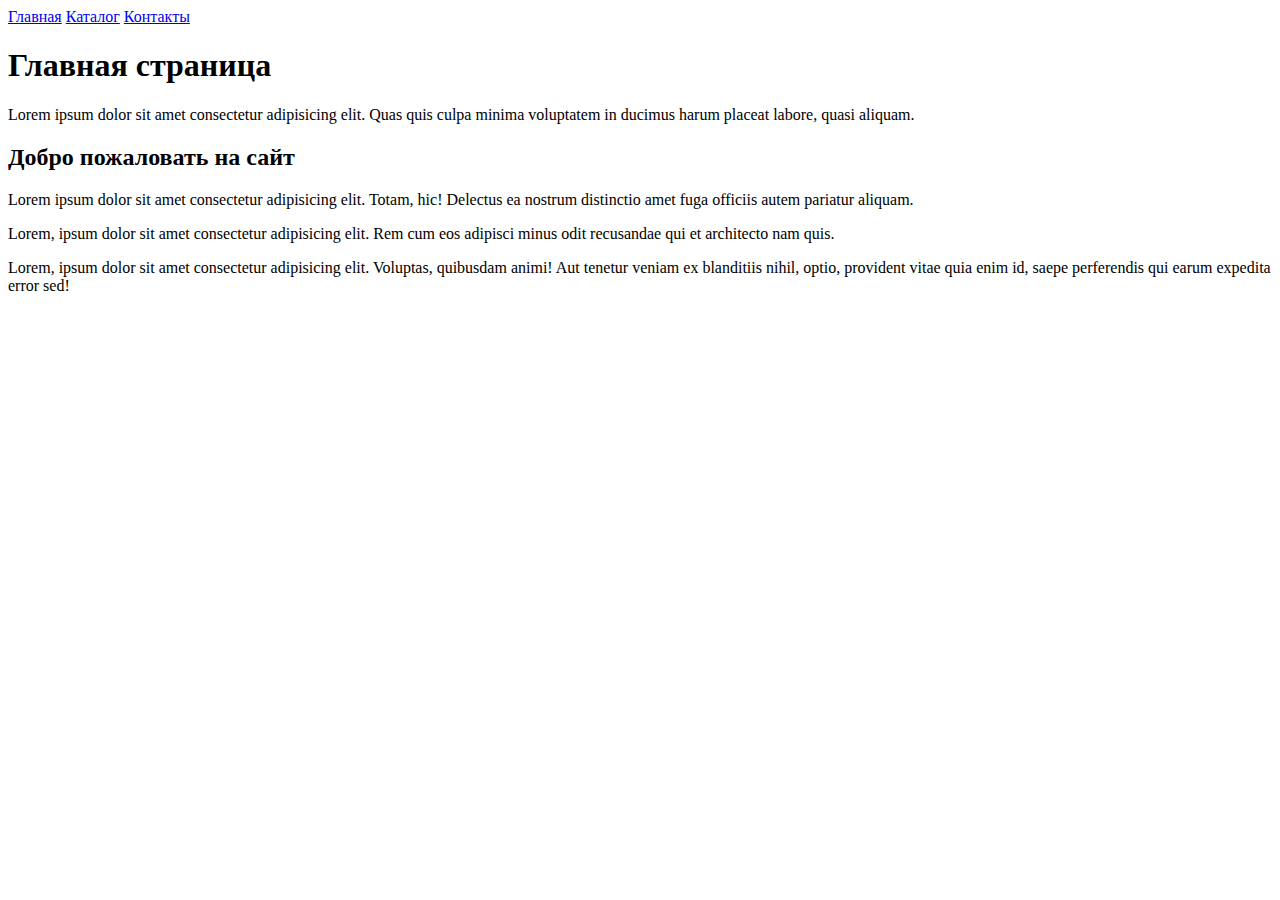
<file: HW01/index.html>
<!DOCTYPE html>
<html lang="en">
<head>
    <meta charset="UTF-8">
    <meta name="viewport" content="width=device-width, initial-scale=1.0">
    <title>Главная страница</title>
</head>
<body>
    
    <a href="#">Главная</a>
    <a href="./catalog/catalog.html">Каталог</a>
    <a href="./contact.html">Контакты</a>
    <h1>Главная страница</h1>
    <p>Lorem ipsum dolor sit amet consectetur adipisicing elit. Quas quis culpa minima voluptatem in ducimus harum placeat labore, quasi aliquam.</p>
    <h2>Добро пожаловать на сайт</h2>
    <p>Lorem ipsum dolor sit amet consectetur adipisicing elit. Totam, hic! Delectus ea nostrum distinctio amet fuga officiis autem pariatur aliquam.</p>
    <p>Lorem, ipsum dolor sit amet consectetur adipisicing elit. Rem cum eos adipisci minus odit recusandae qui et architecto nam quis.</p>
    <p>Lorem, ipsum dolor sit amet consectetur adipisicing elit. Voluptas, quibusdam animi! Aut tenetur veniam ex blanditiis nihil, optio, provident vitae quia enim id, saepe perferendis qui earum expedita error sed!</p>

    
</body>
</html>
</file>
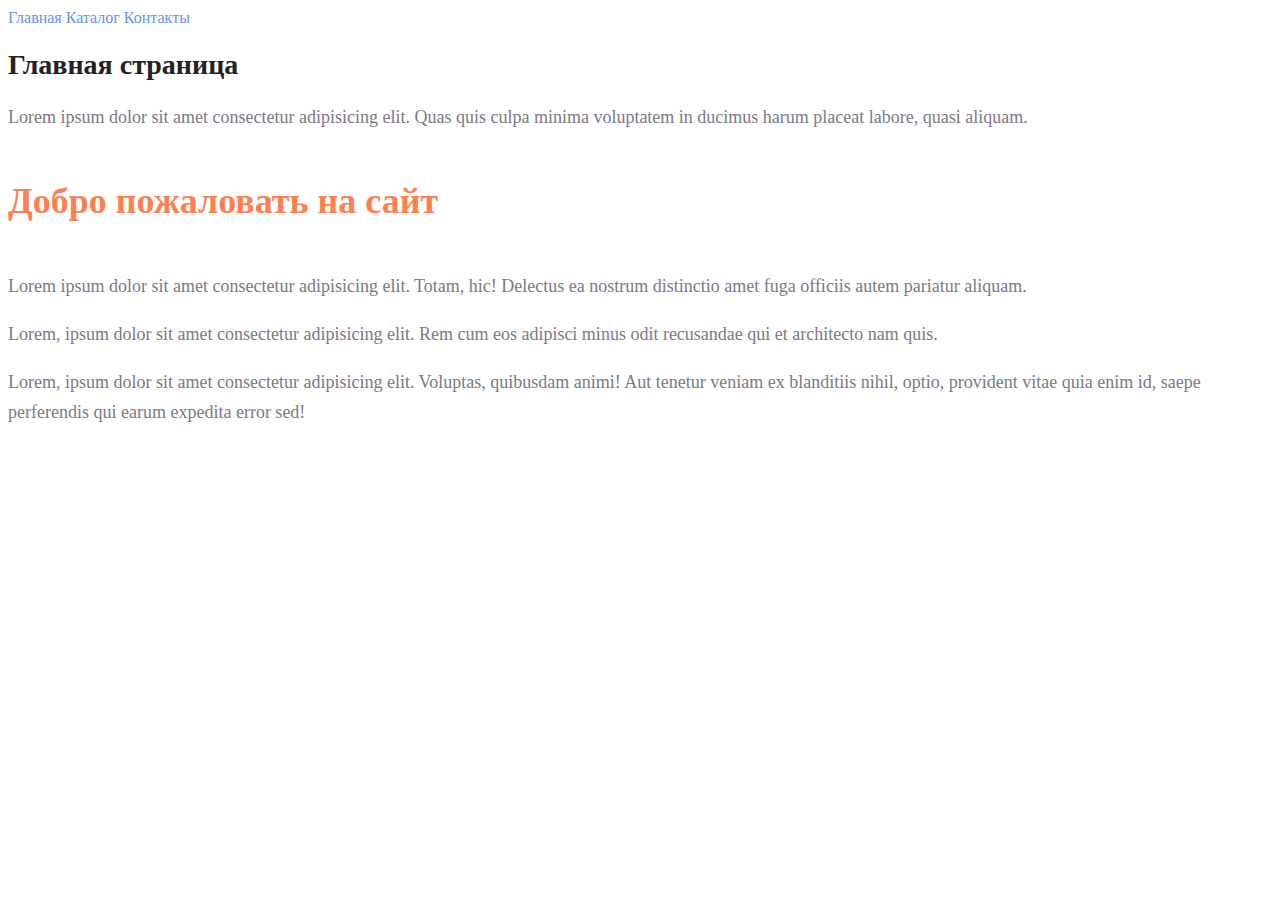
<file: HW02/index.html>
<!DOCTYPE html>
<html lang="en">
<head>
    <meta charset="UTF-8">
    <meta name="viewport" content="width=device-width, initial-scale=1.0">
    <link rel="stylesheet" href="./style.css">
    <title>Главная страница</title>
    
</head>
<body>
    
    <a class="link1" href="#">Главная</a>
    <a class="link1" href="./catalog/catalog.html">Каталог</a>
    <a class="link1" href="./contact.html">Контакты</a>
    <h1>Главная страница</h1>
    <p>Lorem ipsum dolor sit amet consectetur adipisicing elit. Quas quis culpa minima voluptatem in ducimus harum placeat labore, quasi aliquam.</p>
    <h2>Добро пожаловать на сайт</h2>
    <p>Lorem ipsum dolor sit amet consectetur adipisicing elit. Totam, hic! Delectus ea nostrum distinctio amet fuga officiis autem pariatur aliquam.</p>
    <p>Lorem, ipsum dolor sit amet consectetur adipisicing elit. Rem cum eos adipisci minus odit recusandae qui et architecto nam quis.</p>
    <p>Lorem, ipsum dolor sit amet consectetur adipisicing elit. Voluptas, quibusdam animi! Aut tenetur veniam ex blanditiis nihil, optio, provident vitae quia enim id, saepe perferendis qui earum expedita error sed!</p>

    
</body>
</html>
</file>
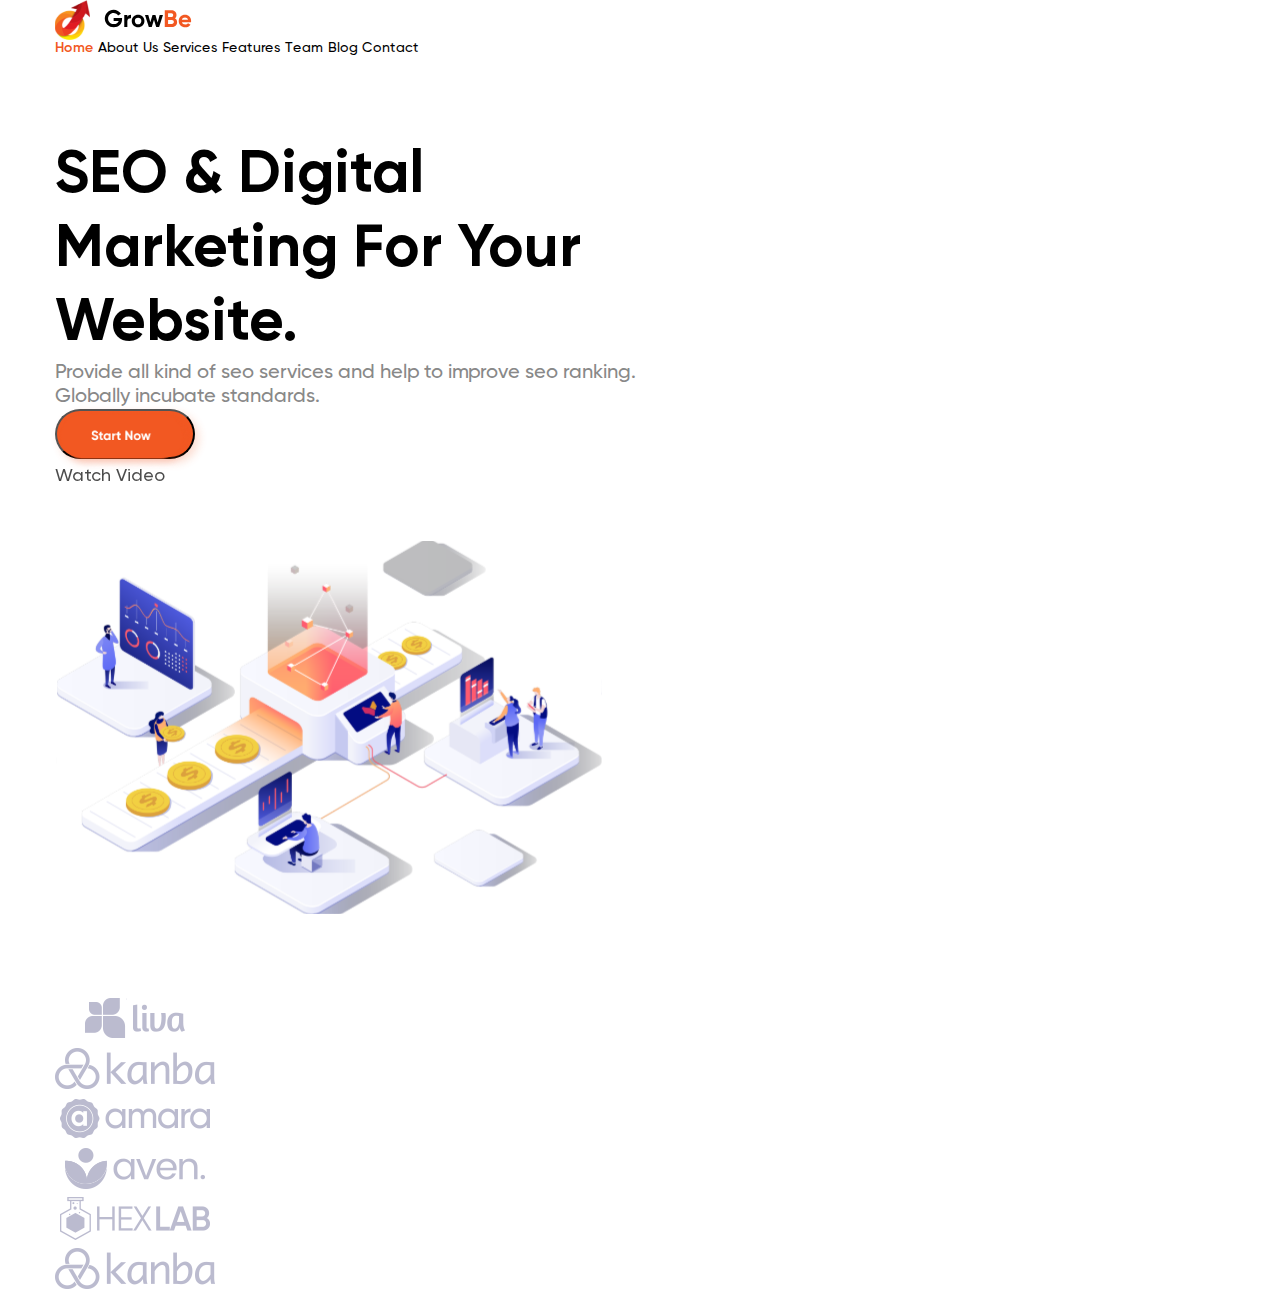
<file: HW03/index.html>
<!DOCTYPE html>
<html lang="en">
	<head>
		<meta charset="UTF-8" />
		<meta name="viewport" content="width=device-width, initial-scale=1.0" />
		<link rel="stylesheet" href="./style.css" />
		<title>Lesson 3</title>
	</head>
	<body>
		<header class="header container">
			<img src="./img/logo_Header.svg" alt="logo_Header" class="">
			<nav>
				<a class="navigation__link2" href="#">Home</a>
				<a class="navigation__link" href="#">About Us</a>
				<a class="navigation__link" href="#">Services</a>
				<a class="navigation__link" href="#">Features</a>
				<a class="navigation__link" href="#">Team</a>
				<a class="navigation__link" href="#">Blog</a>
				<a class="navigation__link" href="#">Contact</a>
	
			</nav>
		</header>
		<main class="main">
			<section class="content container">
				<div class="content__left-side">
					<h2>SEO & Digital Marketing For Your Website.</h2>
					<h1> Provide all kind of seo services and help to improve seo ranking. Globally incubate standards.</h1>

					<div class="content__btn-list">
						<button class="btn">
							<img src="./img/Button.png" alt="Button">
						</button>
						<p class="font3">
							Watch Video
						</p>
					</div>
				</div>
				<img src="./img/Image1.svg" alt="Main image" />
			</section>
		</main>
		<footer class="footer">
			<div class="logos container">
				<img src="./img/logo1.png" alt="Logo">
				<img src="./img/logo2.png" alt="Logo">
				<img src="./img/logo3.png" alt="Logo">
				<img src="./img/logo4.png" alt="Logo">
				<img src="./img/logo5.png" alt="Logo">
				<img src="./img/logo6.png" alt="Logo">
			</div>
		</footer>
	</body>
</html>
</file>
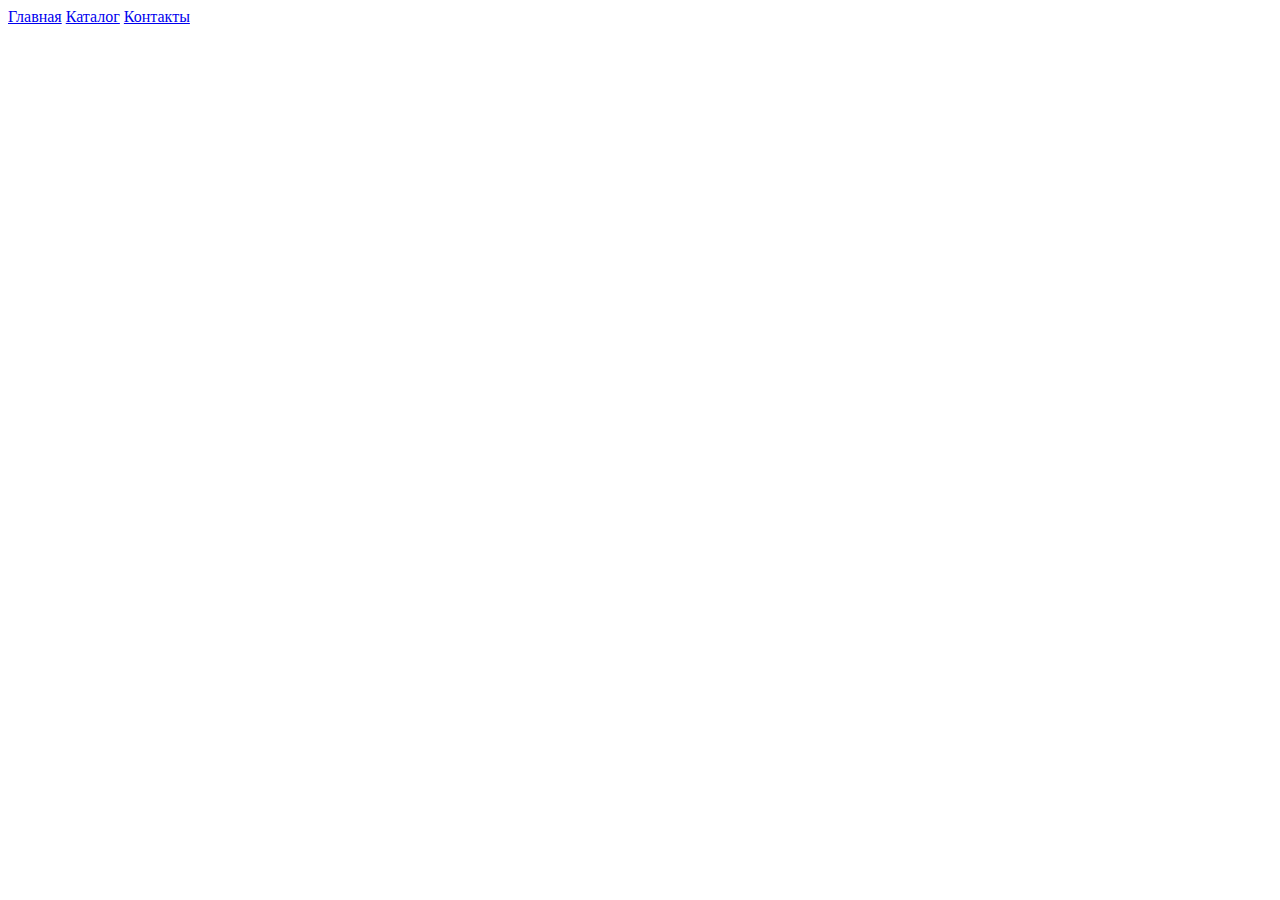
<file: HW01/contact.html>
<!DOCTYPE html>
<html lang="en">
<head>
    <meta charset="UTF-8">
    <meta name="viewport" content="width=device-width, initial-scale=1.0">
    <title>Contact</title>
    
</head>
<body>
    <a href="./index.html">Главная</a>
    <a href="./catalog/catalog.html">Каталог</a>
    <a href="#">Контакты</a>
    
</body>
</html>
</file>
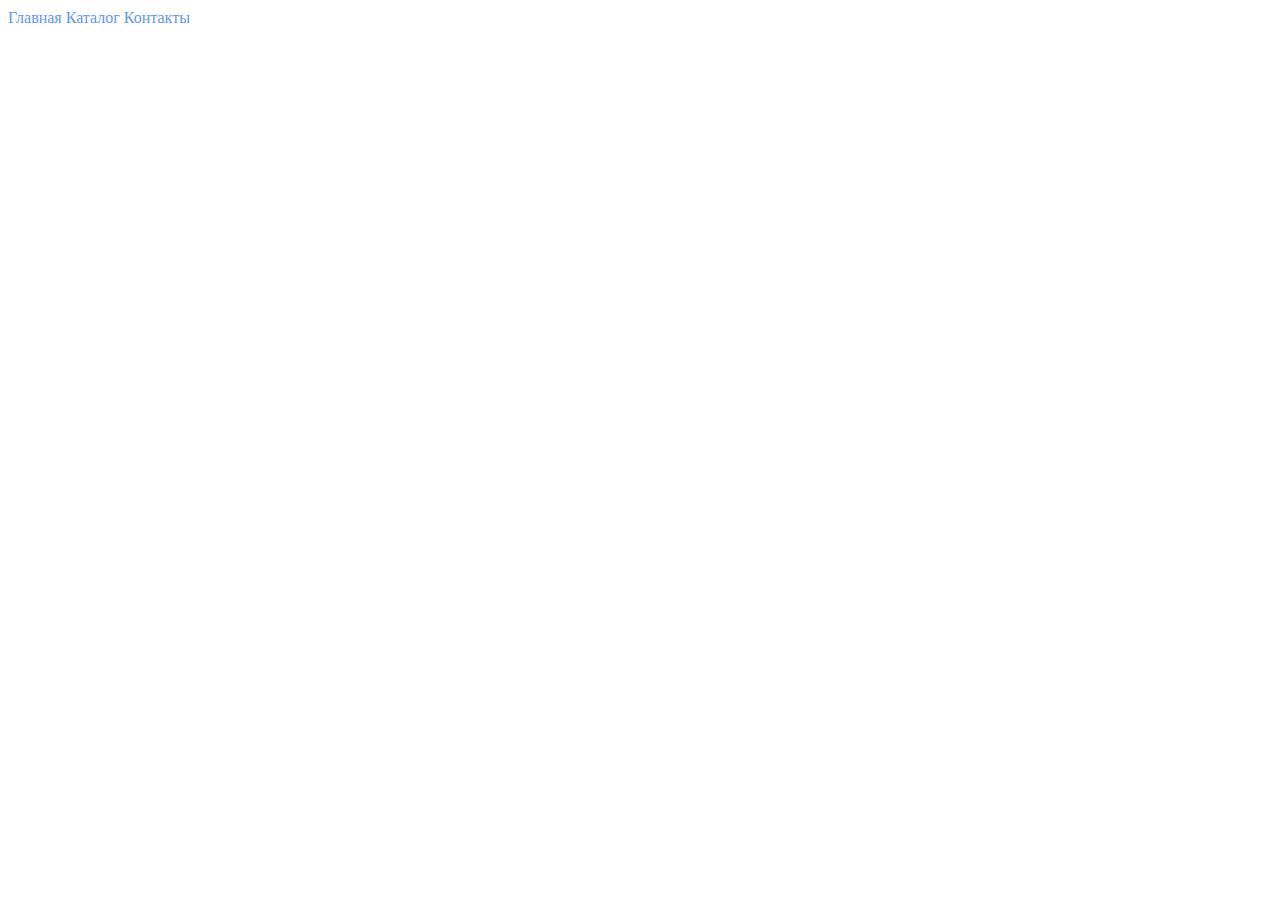
<file: HW02/contact.html>
<!DOCTYPE html>
<html lang="en">
<head>
    <meta charset="UTF-8">
    <meta name="viewport" content="width=device-width, initial-scale=1.0">
    <link rel="stylesheet" href="./style.css">
    <title>Contact</title>
    
    
</head>
<body>
    <a class="link1" href="./index.html">Главная</a>
    <a class="link1" href="./catalog/catalog.html">Каталог</a>
    <a class="link1" href="#">Контакты</a>
    
</body>
</html>
</file>
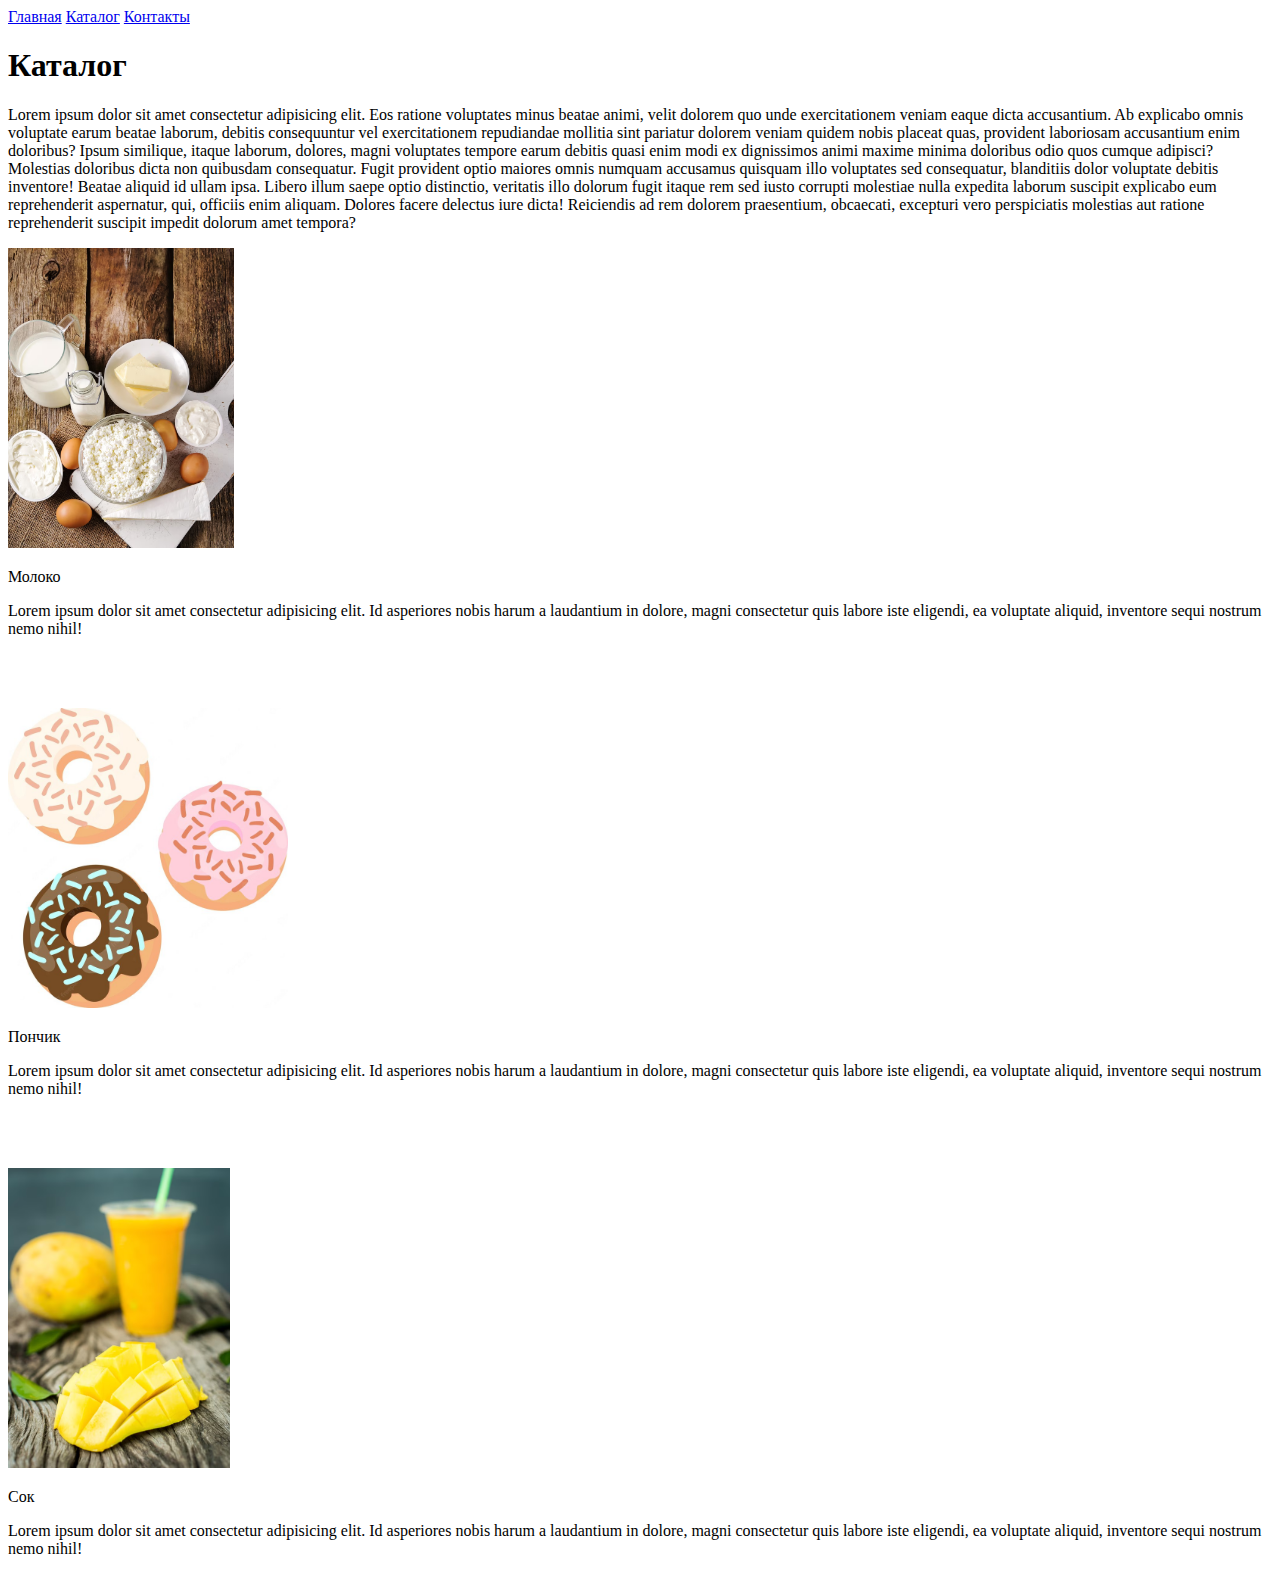
<file: HW01/catalog/catalog.html>
<!DOCTYPE html>
<html lang="en">
<head>
    <meta charset="UTF-8">
    <meta name="viewport" content="width=device-width, initial-scale=1.0">
    <title>Catalog</title>
</head>
<body>
    <a href="../index.html">Главная</a>
    <a href="#">Каталог</a>
    <a href="../contact.html">Контакты</a>
    <h1>Каталог</h1>
    <p>Lorem ipsum dolor sit amet consectetur adipisicing elit. Eos ratione voluptates minus beatae animi, velit dolorem quo unde exercitationem veniam eaque dicta accusantium. Ab explicabo omnis voluptate earum beatae laborum, debitis consequuntur vel exercitationem repudiandae mollitia sint pariatur dolorem veniam quidem nobis placeat quas, provident laboriosam accusantium enim doloribus? Ipsum similique, itaque laborum, dolores, magni voluptates tempore earum debitis quasi enim modi ex dignissimos animi maxime minima doloribus odio quos cumque adipisci? Molestias doloribus dicta non quibusdam consequatur. Fugit provident optio maiores omnis numquam accusamus quisquam illo voluptates sed consequatur, blanditiis dolor voluptate debitis inventore! Beatae aliquid id ullam ipsa. Libero illum saepe optio distinctio, veritatis illo dolorum fugit itaque rem sed iusto corrupti molestiae nulla expedita laborum suscipit explicabo eum reprehenderit aspernatur, qui, officiis enim aliquam. Dolores facere delectus iure dicta! Reiciendis ad rem dolorem praesentium, obcaecati, excepturi vero perspiciatis molestias aut ratione reprehenderit suscipit impedit dolorum amet tempora?</p>

    
    <img src="../img/milk.avif" alt="milk" height="300">
    <p>Молоко</p>
    <p>Lorem ipsum dolor sit amet consectetur adipisicing elit. Id asperiores nobis harum a laudantium in dolore, magni consectetur quis labore iste eligendi, ea voluptate aliquid, inventore sequi nostrum nemo nihil!</p>
    <br>
    <br>
    <br>
    <img src="../img/donuts.jpg" alt="donuts" height="300">
    <p>Пончик</p>
    <p>Lorem ipsum dolor sit amet consectetur adipisicing elit. Id asperiores nobis harum a laudantium in dolore, magni consectetur quis labore iste eligendi, ea voluptate aliquid, inventore sequi nostrum nemo nihil!</p>
    <br>
    <br>
    <br>

    <img src="../img/juice.avif" alt="juice" height="300">
    <p>Сок</p>
    <p>Lorem ipsum dolor sit amet consectetur adipisicing elit. Id asperiores nobis harum a laudantium in dolore, magni consectetur quis labore iste eligendi, ea voluptate aliquid, inventore sequi nostrum nemo nihil!</p>

    


    
</body>
</html>
</file>
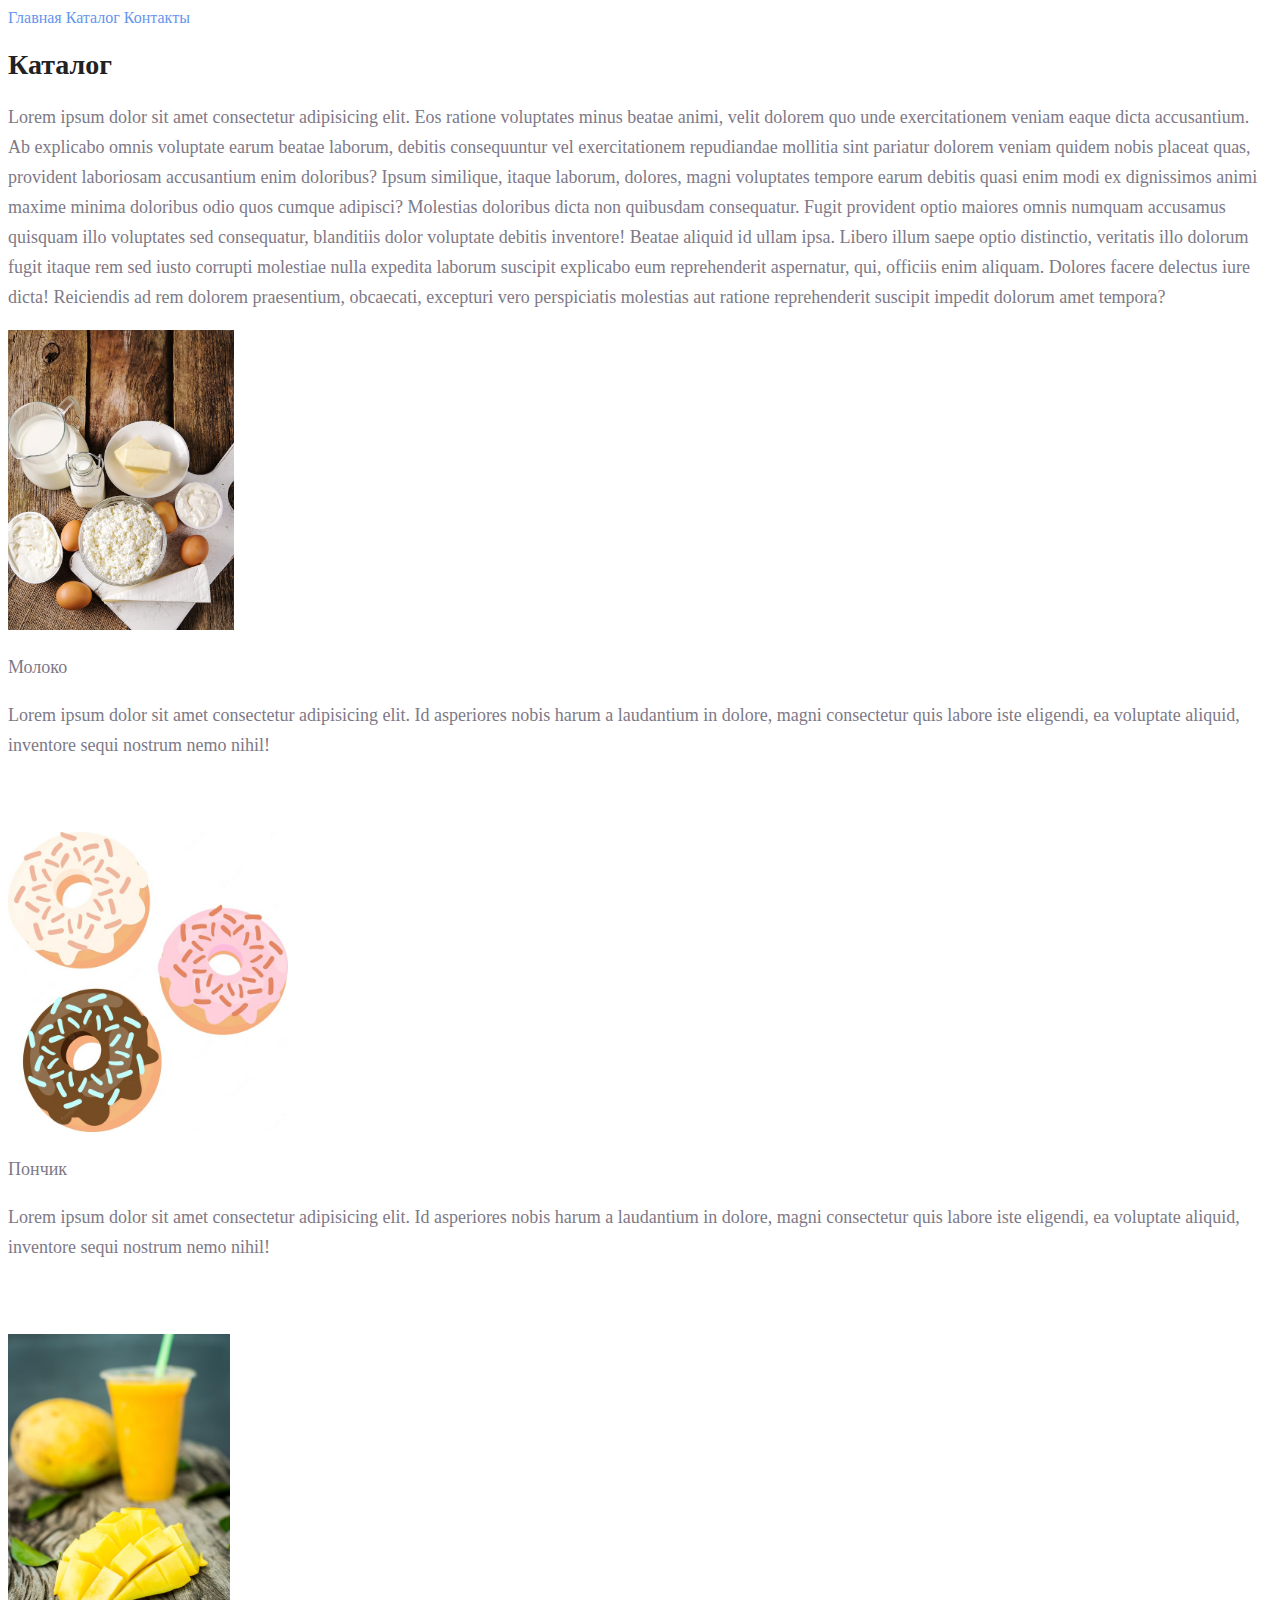
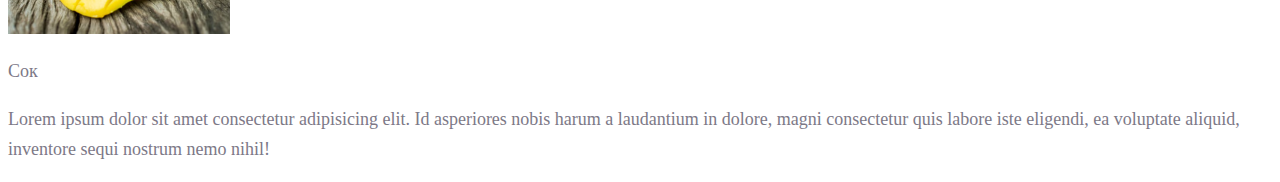
<file: HW02/catalog/catalog.html>
<!DOCTYPE html>
<html lang="en">
<head>
    <meta charset="UTF-8">
    <meta name="viewport" content="width=device-width, initial-scale=1.0">
    <link rel="stylesheet" href="../style.css">
    <title>Catalog</title>
</head>
<body>
    <a class="link1" href="../index.html">Главная</a>
    <a class="link1" href="#">Каталог</a>
    <a class="link1" href="../contact.html">Контакты</a>
    <h1>Каталог</h1>
    <p>Lorem ipsum dolor sit amet consectetur adipisicing elit. Eos ratione voluptates minus beatae animi, velit dolorem quo unde exercitationem veniam eaque dicta accusantium. Ab explicabo omnis voluptate earum beatae laborum, debitis consequuntur vel exercitationem repudiandae mollitia sint pariatur dolorem veniam quidem nobis placeat quas, provident laboriosam accusantium enim doloribus? Ipsum similique, itaque laborum, dolores, magni voluptates tempore earum debitis quasi enim modi ex dignissimos animi maxime minima doloribus odio quos cumque adipisci? Molestias doloribus dicta non quibusdam consequatur. Fugit provident optio maiores omnis numquam accusamus quisquam illo voluptates sed consequatur, blanditiis dolor voluptate debitis inventore! Beatae aliquid id ullam ipsa. Libero illum saepe optio distinctio, veritatis illo dolorum fugit itaque rem sed iusto corrupti molestiae nulla expedita laborum suscipit explicabo eum reprehenderit aspernatur, qui, officiis enim aliquam. Dolores facere delectus iure dicta! Reiciendis ad rem dolorem praesentium, obcaecati, excepturi vero perspiciatis molestias aut ratione reprehenderit suscipit impedit dolorum amet tempora?</p>

    
    <img src="../img/milk.avif" alt="milk" height="300">
    <p>Молоко</p>
    <p>Lorem ipsum dolor sit amet consectetur adipisicing elit. Id asperiores nobis harum a laudantium in dolore, magni consectetur quis labore iste eligendi, ea voluptate aliquid, inventore sequi nostrum nemo nihil!</p>
    <br>
    <br>
    <br>
    <img src="../img/donuts.jpg" alt="donuts" height="300">
    <p>Пончик</p>
    <p>Lorem ipsum dolor sit amet consectetur adipisicing elit. Id asperiores nobis harum a laudantium in dolore, magni consectetur quis labore iste eligendi, ea voluptate aliquid, inventore sequi nostrum nemo nihil!</p>
    <br>
    <br>
    <br>

    <img src="../img/juice.avif" alt="juice" height="300">
    <p>Сок</p>
    <p>Lorem ipsum dolor sit amet consectetur adipisicing elit. Id asperiores nobis harum a laudantium in dolore, magni consectetur quis labore iste eligendi, ea voluptate aliquid, inventore sequi nostrum nemo nihil!</p>

    


    
</body>
</html>
</file>
<file: HW02/style.css>
a {
    text-decoration: none;
 }

.link1 {
    color: cornflowerblue;
    font-size: 16px;
    line-height: 20px;
}

h1 {
    color: #222222;
    font-size: 28px;
    line-height: 36px;
    font-weight: bold;
}

p {
    font-style: normal;
    font-weight: 300;
    font-size: 18px;
    line-height: 30px;
    color: #7D7987

}

h2{
    color: coral;
    font-style: normal;
    font-weight: 700;
    font-size: 36px;
    line-height: 80px;
}
</file>
<file: HW03/style.css>
@font-face {
	font-family: 'Gillroy-Bold';
	src: url('./font/Gilroy-Bold.woff2');
}
@font-face {
	font-family: 'Gilroy-Medium';
	src: url('./font/Gilroy-Medium.woff2');
}
@font-face {
	font-family: 'Gilroy-SemiBold';
	src: url('./font/Gilroy-Semibold.woff2');
}

* {
	margin: 0;
	padding: 0;
	box-sizing: border-box;
	text-decoration: none;
}

body {
	scroll-behavior: smooth;
	color: #000;
	font-family: Gilroy-Medium;
	font-size: 14px;
	font-style: normal;
	font-weight: 400;
	line-height: normal;
}

img {
	max-width: 100%;
	display: block;
}

.container {
	max-width: 1170px;
	margin: 0 auto;
}

.header {
	margin-bottom: 82px;
}

.navigation {
	padding: 39px 0;
}

.navigation__link2 {
	color: #F25822;
	font-family: Gilroy-SemiBold;
	font-size: 14px;
	font-style: normal;
	font-weight: 400;
	line-height: normal;
}
.navigation__link {
	color: #000;
	font-family: Gilroy-Medium;
	font-size: 14px;
	font-style: normal;
	font-weight: 400;
	line-height: normal;
}


.main {
	margin-bottom: 80px;
}

.content__left-side {
	max-width: 590px;
}

.content__left-side h2 {
	color: #000;
	font-family: Gillroy-Bold;
	font-size: 60px;
	font-style: normal;
	font-weight: 400;
	line-height: normal;
}

.content__left-side h1 {
	color: #888;
	font-family: Gilroy-Medium;
	font-size: 20px;
	font-style: normal;
	font-weight: 400;
	line-height: normal;
}

.content__left-side p {
	max-width: 558px;
	font-size: 18px;
	line-height: 160%;
	opacity: 0.7;
	margin-bottom: 50px;
}

.content__btn-list {
}

.btn {
	width: 140px;
	height: 50px;
	flex-shrink: 0;
	border-radius: 50px;
	background: #F25822;
	box-shadow: 4px 4px 8px 0px rgba(242, 88, 34, 0.20);
	cursor: pointer;
}
</file>
